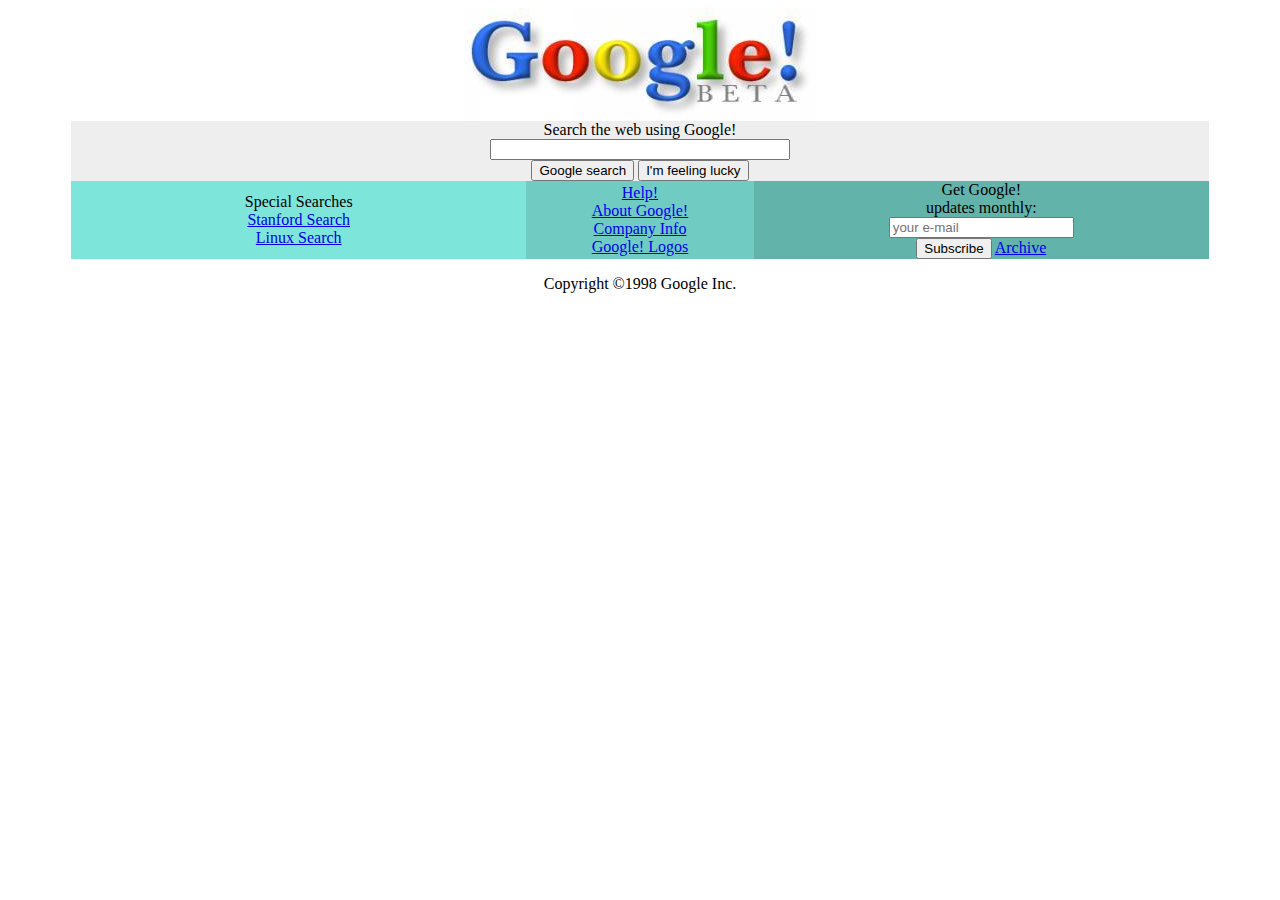
<file: patikaDev/css workout/designing-google-web-page's-first-version(ödev-2)/index.html>
<!DOCTYPE html>
<html lang="en">

<head>
  <meta charset="UTF-8">
  <meta http-equiv="X-UA-Compatible" content="IE=edge">
  <meta name="viewport" content="width=device-width, initial-scale=1.0">
  <title>Old Google</title>
  <link rel="stylesheet" href="styles.css">
</head>

<body>
  <img src="google.jpg" alt="Google-logo">
  <section id="search-bar-family" class="margin-padding">
    <div>
      <p style="margin: 0px; text-align: center;">Search the web using Google!</p>
      <div style="text-align: center;"><input type="search" style="width: 300px;"></div>
      <div style="text-align: center;">
        <button>Google search</button>
        <button>I'm feeling lucky</button>
      </div>
    </div>
  </section>
  <section id="container" class="margin-padding">
    <div class="align-justify" style="background-color: rgb(126, 229, 218); width: 40%;">
      <div>Special Searches</div>
      <div><a href="/web/19981202230410/http://www.google.com/stanford">Stanford Search</a></div>
      <div><a href="/web/19981202230410/http://www.google.com/linux">Linux Search</a></div>
    </div>
    <div class="align-justify" style="background-color: #70CCC2; width: 20%;">
      <a href="help.html">Help!</a>
      <a href="about.html">About Google!</a>
      <a href="company.html">Company Info</a>
      <a href="stickers.html">Google! Logos</a>
    </div>
    <div style="background-color: #62B3AA; width: 40%;">
      <div>Get Google!</div>
      <div>updates monthly:</div>
      <input type="text" name="email" placeholder="your e-mail"> <br>
      <button>Subscribe</button>
      <a href="https://web.archive.org/web/19981202230410/http://www.findmail.com/list/google-friends/">Archive</a>
    </div>
  </section>
  <p>Copyright ©1998 Google Inc.</p>
</body>
</html>
</file>
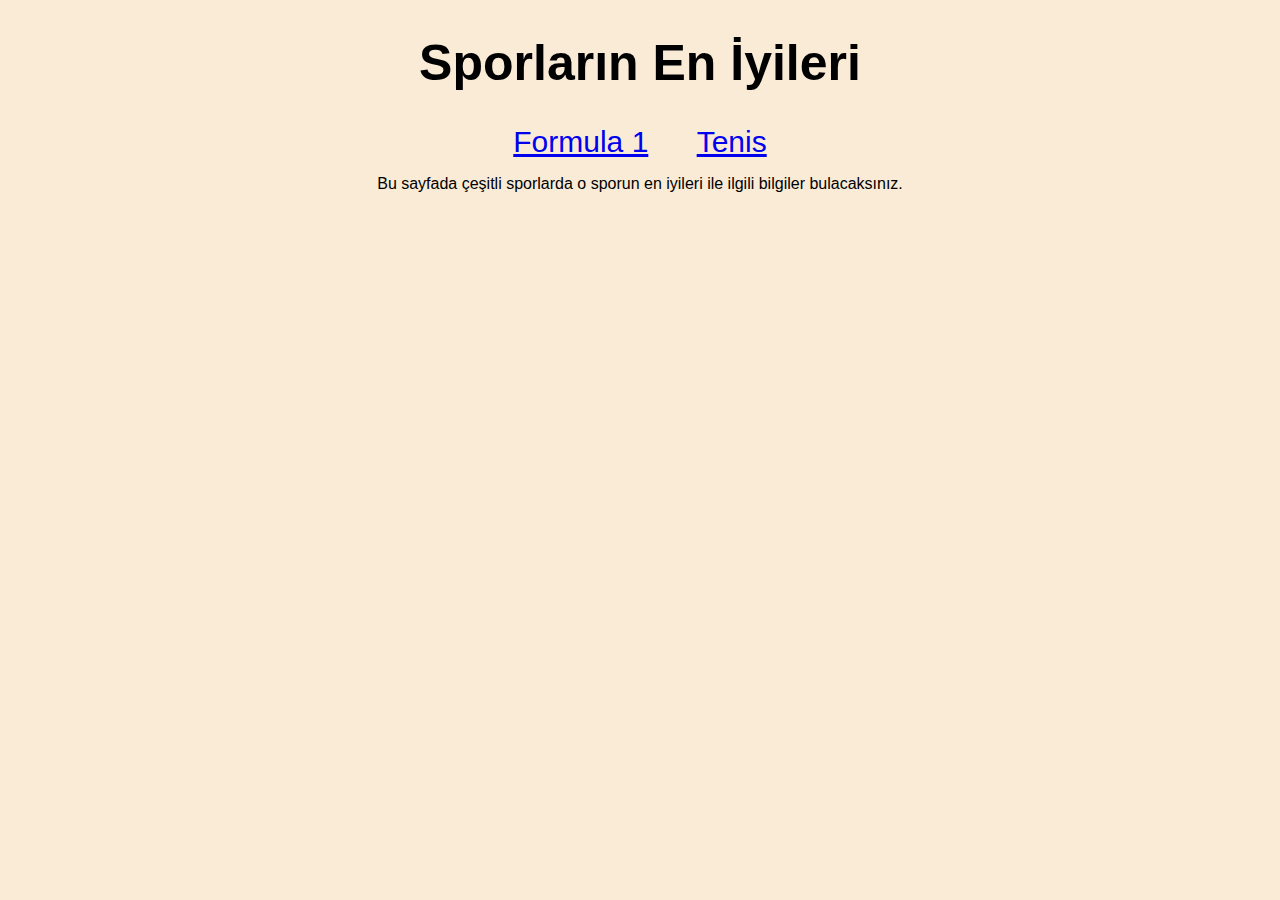
<file: patikaDev/css workout/sporların-en-iyileri-projesi(ödev-1)/index.html>
<!DOCTYPE html>
<html lang="en">

<head>
  <meta charset="UTF-8">
  <meta http-equiv="X-UA-Compatible" content="IE=edge">
  <meta name="viewport" content="width=device-width, initial-scale=1.0">
  <title>Ana Sayfa</title>
  <link rel="stylesheet" href="styles.css">
</head>

<body>
  <header>
    <h1>Sporların En İyileri</h1>
    <nav style="font-size: 30px;">
      <span><a href="formula1.html" target="_self">Formula 1</a></span>
      <span><a href="tenis.html" target="_self">Tenis</a></span>
    </nav>
  </header>

  <p style="text-align: center;">Bu sayfada çeşitli sporlarda o sporun en iyileri ile ilgili bilgiler bulacaksınız.</p>
</body>

</html>
</file>
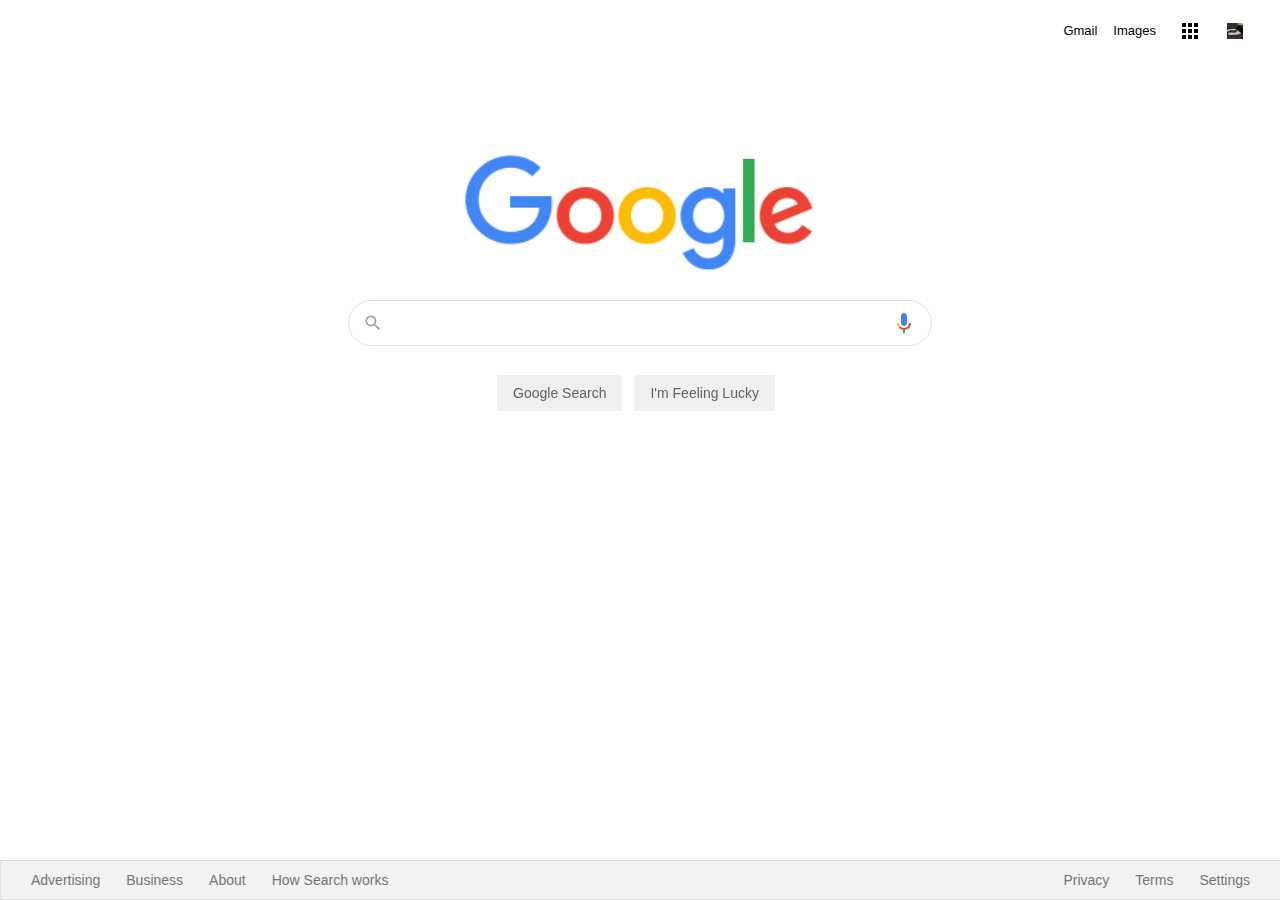
<file: patikaDev/css workout/ödev-3/index.html>
<!DOCTYPE html>
<html lang="en">

<head>
  <meta charset="UTF-8" />
  <meta name="viewport" content="width=device-width, initial-scale=1.0" />
  <link rel="stylesheet" href="css/style.css" />
  <title>Google</title>
</head>

<body>
  <div class="panel">
    <nav>
      <ul class="header">
        <li style="margin: 8px" class="headerli">
          <a href="https://mail.google.com/mail/?tab=wm&authuser=0&ogbl">Gmail</a>
        </li>
        <li style="margin: 8px; margin-left: -2px;" class="headerli">
          <a href="https://www.google.com.tr/imghp?hl=en&tab=wi&authuser=0&ogbl">Images</a>
        </li>
        <li style="margin: 8px" class="headerli">
          <a href="https://www.google.com.tr/intl/en/about/products?tab=wh"><img
              src="./assets/appsbutton.svg" alt=""
              style="width: 16px; height: 16px; margin-right: 3px;"></a>
        </li>
        <li class="pic headerli">
          <a href="https://www.github.com/ahmetbuyuksisli" target="_blank"><img
              src="./assets/minik.jpg" alt="minik" style="width: 16px; height: 16px; margin: 8px;" /></a>
        </li>
      </ul>
    </nav>
    <div class="container">
      <img src="assets/logo.png" width="350px" alt="google-logo" />
    </div>
    <div class="search-area">
      <div class="search">
        <div class="search-img">
          <span>
            <svg focusable="false" xmlns="http://www.w3.org/2000/svg" viewBox="0 0 24 24">
              <path
                d="M15.5 14h-.79l-.28-.27A6.471 6.471 0 0 0 16 9.5 6.5 6.5 0 1 0 9.5 16c1.61 0 3.09-.59 4.23-1.57l.27.28v.79l5 4.99L20.49 19l-4.99-5zm-6 0C7.01 14 5 11.99 5 9.5S7.01 5 9.5 5 14 7.01 14 9.5 11.99 14 9.5 14z">
              </path>
            </svg>
          </span>
        </div>
        <div class="input-enter">
          <div class="input-area">
            <input type="text" class="input" maxlength="2048" autofocus="true" />
          </div>
        </div>
      </div>
      <div jscontroller="unV4T" class="XDyW0e" aria-label="Sesle arama yapın" role="button" tabindex="0"
        jsaction="h5M12e;rcuQ6b:npT2md" data-ved="0ahUKEwjW0pKny-D8AhUFRPEDHX2FDKIQvs8DCAY">
        <svg class="goxjub" focusable="false" viewBox="0 0 24 24" xmlns="http://www.w3.org/2000/svg">
          <path fill="#4285f4"
            d="m12 15c1.66 0 3-1.31 3-2.97v-7.02c0-1.66-1.34-3.01-3-3.01s-3 1.34-3 3.01v7.02c0 1.66 1.34 2.97 3 2.97z">
          </path>
          <path fill="#34a853" d="m11 18.08h2v3.92h-2z"></path>
          <path fill="#fbbc05"
            d="m7.05 16.87c-1.27-1.33-2.05-2.83-2.05-4.87h2c0 1.45 0.56 2.42 1.47 3.38v0.32l-1.15 1.18z"></path>
          <path fill="#ea4335"
            d="m12 16.93a4.97 5.25 0 0 1 -3.54 -1.55l-1.41 1.49c1.26 1.34 3.02 2.13 4.95 2.13 3.87 0 6.99-2.92 6.99-7h-1.99c0 2.92-2.24 4.93-5 4.93z">
          </path>
        </svg>
      </div>
    </div>
    <center>
      <div class="buttons" style="padding: 18px 0px 0px;">
        <a href=""><button class="googlesearch buttoni">Google Search</button></a>
        <a href=""><button class="feelinglucky buttoni">I'm Feeling Lucky</button></a>
      </div>
    </center>
  </div>

  <nav>
    <ul class="footer">
      <li class="footerli">
        <a
          href="https://www.google.com/intl/en_tr/ads/?subid=ww-ww-et-g-awa-a-g_hpafoot1_1!o2&utm_source=google.com&utm_medium=referral&utm_campaign=google_hpafooter&fg=1">Advertising</a>
      </li>
      <li class="footerli">
        <a
          href="https://www.google.com/services/?subid=ww-ww-et-g-awa-a-g_hpbfoot1_1!o2&utm_source=google.com&utm_medium=referral&utm_campaign=google_hpbfooter&fg=1">Business</a>
      </li>
      <li class="footerli">
        <a href="https://about.google/?utm_source=google-TR&utm_medium=referral&utm_campaign=hp-footer&fg=1">About</a>
      </li>
      <li class="footerli">
        <a href="https://google.com/search/howsearchworks/?fg=1">How Search works</a>
      </li>

      <li class="footerli" style="float: right; margin-right: 35px">
        <a href="https://www.google.com/preferences?hl=en">Settings</a>
      </li>

      <li class="footerli" style="float: right">
        <a href="https://policies.google.com/terms?hl=en-TR&fg=1">Terms</a>
      </li>

      <li class="footerli" style="float: right">
        <a href="https://policies.google.com/privacy?hl=en-TR&fg=1">Privacy</a>
      </li>
    </ul>
  </nav>
</body>

</html>
</file>
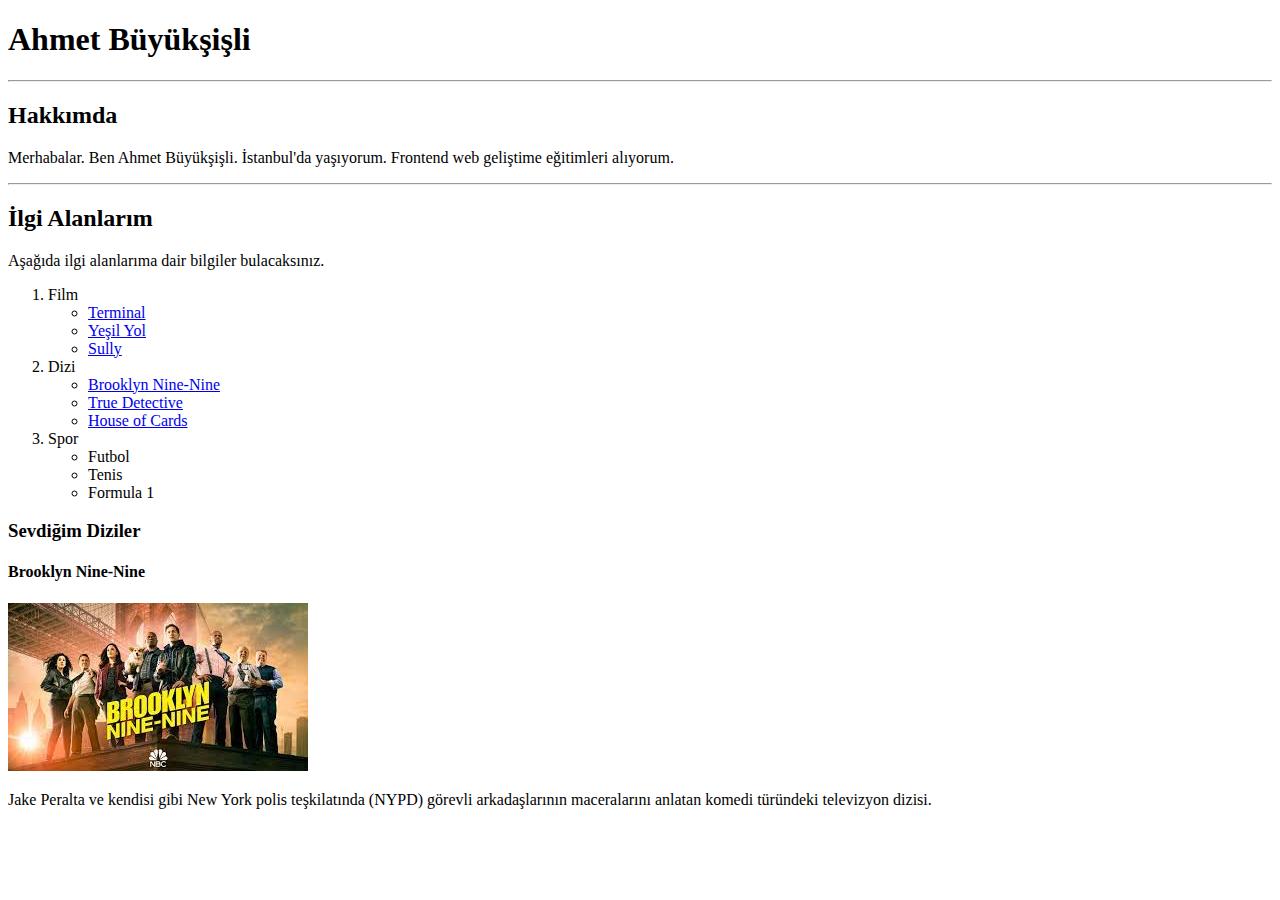
<file: patikaDev/ödev 1 ve 2.html>
<!DOCTYPE html>
<html lang="en">

<head>
  <meta charset="UTF-8">
  <meta http-equiv="X-UA-Compatible" content="IE=edge">
  <meta name="viewport" content="width=device-width, initial-scale=1.0">
  <title>Ödev1 ve Ödev2 Dosyası</title>
</head>

<body>
  <h1>Ahmet Büyükşişli</h1>
  <hr>
  <!-- buraya hakkımda kısmı gelecek -->
  <h2>Hakkımda</h2>
  <p>Merhabalar. Ben Ahmet Büyükşişli. İstanbul'da yaşıyorum. Frontend web geliştime eğitimleri alıyorum.</p>
  <hr>
  <h2>İlgi Alanlarım</h2>
  <p>Aşağıda ilgi alanlarıma dair bilgiler bulacaksınız.</p>
  <ol>
    <li>Film
      <ul>
        <li><a href="https://www.imdb.com/title/tt0362227/?ref_=nv_sr_srsg_6" target="_blank">Terminal</a></li>
        <li><a href="https://www.imdb.com/title/tt0120689/?ref_=fn_al_tt_1" target="_blank">Yeşil Yol</a></li>
        <li><a href="https://www.imdb.com/title/tt3263904/?ref_=nv_sr_srsg_0" target="_blank">Sully</a></li>
      </ul>
    </li>
    <li>Dizi
      <ul>
        <li><a href="https://www.imdb.com/title/tt2467372/?ref_=nv_sr_srsg_2" target="_blank">Brooklyn Nine-Nine</a></li>
        <li><a href="https://www.imdb.com/title/tt2356777/?ref_=nv_sr_srsg_0" target="_blank">True Detective</a></li>
        <li><a href="https://www.imdb.com/title/tt1856010/?ref_=nv_sr_srsg_0" target="_blank">House of Cards</a></li>
      </ul>
    </li>
    <li>Spor
      <ul>
        <li>Futbol</li>
        <li>Tenis</li>
        <li>Formula 1</li>
      </ul>
    </li>
  </ol>
  <h3>Sevdiğim Diziler</h3>
  <h4>Brooklyn Nine-Nine</h4>
  <img src="[data-uri]" alt="Nine-Nine">
  <p>Jake Peralta ve kendisi gibi New York polis teşkilatında (NYPD) görevli arkadaşlarının maceralarını anlatan komedi türündeki televizyon dizisi.</p>
</body>

</html>
</file>
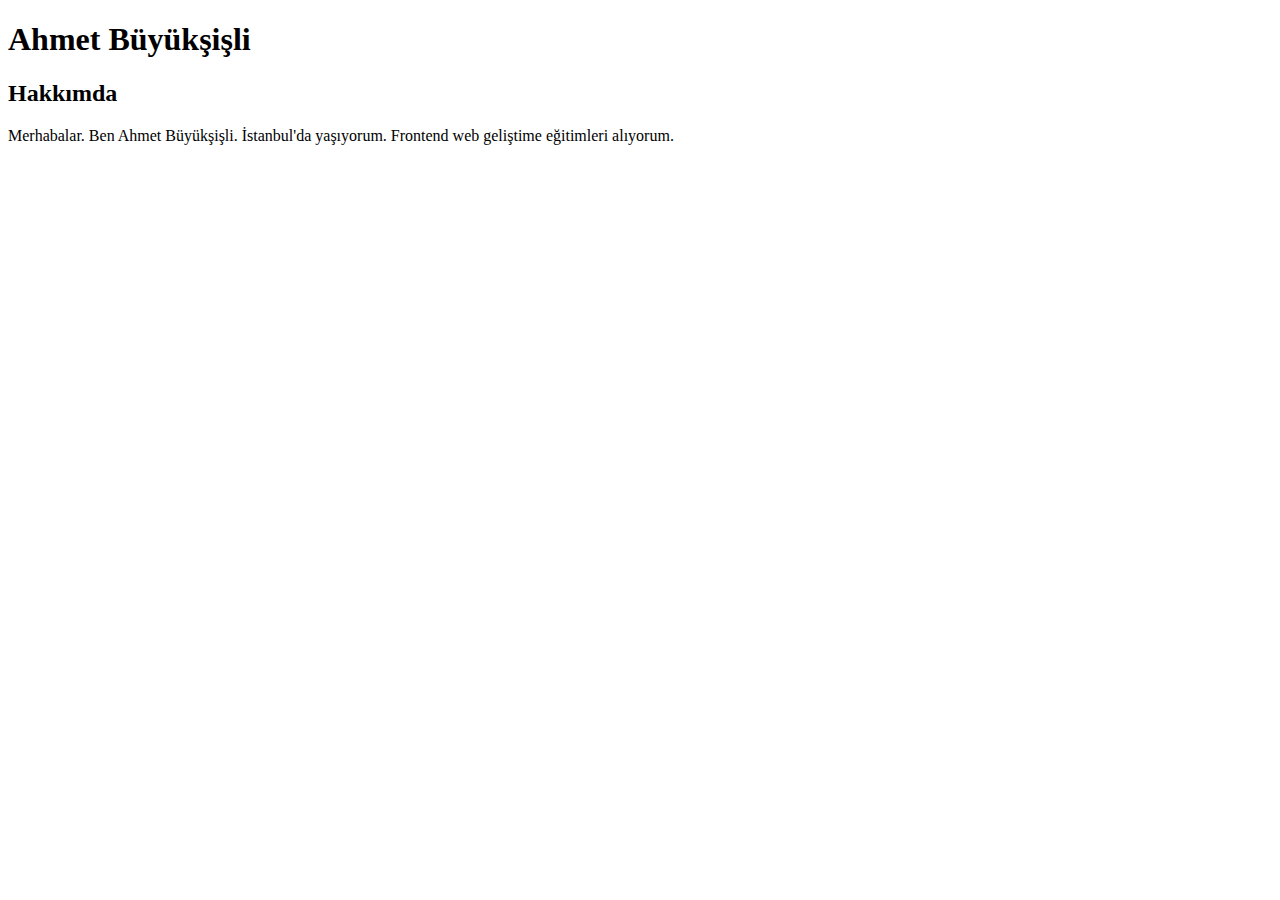
<file: patikaDev/ödev1.html>
<!DOCTYPE html>
<html lang="en">
<head>
  <meta charset="UTF-8">
  <meta http-equiv="X-UA-Compatible" content="IE=edge">
  <meta name="viewport" content="width=device-width, initial-scale=1.0">
  <title>1.Ödev Dosyası</title>
</head>
<body>
  <h1>Ahmet Büyükşişli</h1>
  <!-- buraya hakkımda kısmı gelecek -->
  <h2>Hakkımda</h2>
  <p>Merhabalar. Ben Ahmet Büyükşişli. İstanbul'da yaşıyorum. Frontend web geliştime eğitimleri alıyorum.</p>
</body>
</html>
</file>
<file: patikaDev/css workout/designing-google-web-page's-first-version(ödev-2)/styles.css>
body {
  display: flex;
  justify-content: center;
  align-items: center;
  flex-direction: column;
}
.margin-padding {
  width: 90%;
  display: flex;
  /* margin-left: 10px;
  margin-right: 10px;
  padding-left: 33%;
  padding-right: 33%;*/
} 

#search-bar-family {
  background-color:#EEEEEE;
  align-items: center;
  justify-content: center;
}

#container {
  /* width: 200px;
  height: 200px; 
  */ 
  text-align: center;
  justify-content: center;
}
.align-justify {
  display: flex; flex-direction: column; justify-content: center;
}
</file>
<file: patikaDev/css workout/sporların-en-iyileri-projesi(ödev-1)/styles.css>
body {
  font-family: sans-serif;
  background-color: antiquewhite;
  text-align: center;
}
h1 {
  font-size: 50px;
}
h2 {
  font-size: 30px;
}
span {
  margin: 20px;
}

/* nav, div {
  display: flex; 
  justify-content: center;
} */

ul {
  display: flex; 
  justify-content: space-between;
}
</file>
<file: patikaDev/css workout/ödev-3/css/style.css>
.header {
  list-style-type: none;
  margin: 10px;
  overflow: hidden;
  margin-right: 16px;
  font-family: arial,sans-serif;
  font-size: 13px;
  display: flex;
  justify-content: end;
}

.headerli a {
  display: block;
  color: black;
  text-align: center;
  padding: 5px 5px;
  text-decoration: none;
}

.headerli a:hover {
  text-decoration: underline;
}

.container {
  text-align: center;
  margin: 100px;
}

.search-area {
  background: #fff;
  display: flex;
  border: 1px solid #dfe1e5;
  border-radius: 24px;
  box-shadow: none;
  z-index: 3;
  height: 44px;
  margin: 0 auto;
  margin-top: -77px;
  width: 582px;
}

.search-area:hover {
box-shadow: 0 2px 3px 0 rgba(0,0,0,0.24), 0 2px 5px 0 rgba(0,0,0,0.19);
}

.search {
  flex: 1;
  display: flex;
  padding: 5px 8px 0 16px;
  padding-left: 14px;
}

.search-img {
  display: flex;
  align-items: center;
  padding-right: 13px;
  margin-top: -5px;
}

.search-img span {
  color: #9aa0a6;
  height: 20px;
  width: 20px;
  margin-top: 0px;
  display: inline-block;
  fill: currentColor;
  line-height: 24px;
  position: relative;
}

.input-enter {
  display: flex;
  flex: 1;
  flex-wrap: wrap;
}

.input-area {
  color: transparent;
  flex: 100%;
  white-space: pre;
  font: 16px arial, sans-serif;
  line-height: 34px;
  height: 34px !important;
  display: block;
}

.input {
  margin: 0;
  padding: 0;
  color: rgba(0, 0, 0, 0.87);
  word-wrap: break-word;
  outline: none;
  display: flex;
  flex: 100%;
  margin-top: -68px;
  font: 16px arial, sans-serif;
  line-height: 34px;
  height: 34px !important;
  width: 480px;
  text-rendering: auto;
  letter-spacing: normal;
  word-spacing: normal;
  text-transform: none;
  text-indent: 0px;
  text-shadow: none;
  text-align: start;
  appearance: textfield;
  cursor: text;
  border: 0px;
}

.googlesearch {
  padding: 0 16px;
  line-height: 27px;
  min-width: 54px;
  text-align: center;
  cursor: pointer;
  user-select: none;
}

.feelinglucky {
  padding: 0 16px;
  line-height: 27px;
  min-width: 54px;
  text-align: center;
  cursor: pointer;
  user-select: none;
}
.buttoni {
  margin: 11px 8px 0px 0px;
  border: 1px #f2f2f2;
  font-size: 14px;
  color: #5f6368;
  height: 36px;
}
.buttoni:hover {
  box-shadow: 0 2px 3px 0 rgba(0,0,0,0.24), 0 2px 5px 0 rgba(0,0,0,0.19);
  }

.footer {
  background-color: #f2f2f2;
  margin: 0;
  padding: 0;
  overflow: hidden;
  border: 1px solid #dfe1e5;
  border-top: 1px solid #dadce0;
  position: fixed;
  bottom: 0;
  width: 100%;
  margin-left: -8px;
  line-height: 10px;
  list-style: none;
}

.footerli {
  float: left;
}

.footerli a {
  display: block;
  color: #70757a;
  text-align: center;
  padding: 14px 16px;
  text-decoration: none;
  font-family: arial, sans-serif;
  font-size: 14px;
  margin-left: 14px;
  margin-right: -20px;
}

.footerli a:hover {
  text-decoration: underline;
}

.XDyW0e {
  flex: 1 0 auto;
  display: flex;
  cursor: pointer;
  align-items: center;
  border: 0;
  background: transparent;
  outline: none;
  padding: 0 8px;
  width: 24px;
  line-height: 44px;
}

.goxjub {
  height: 24px;
  width: 24px;
  vertical-align: middle;
}
</file>
